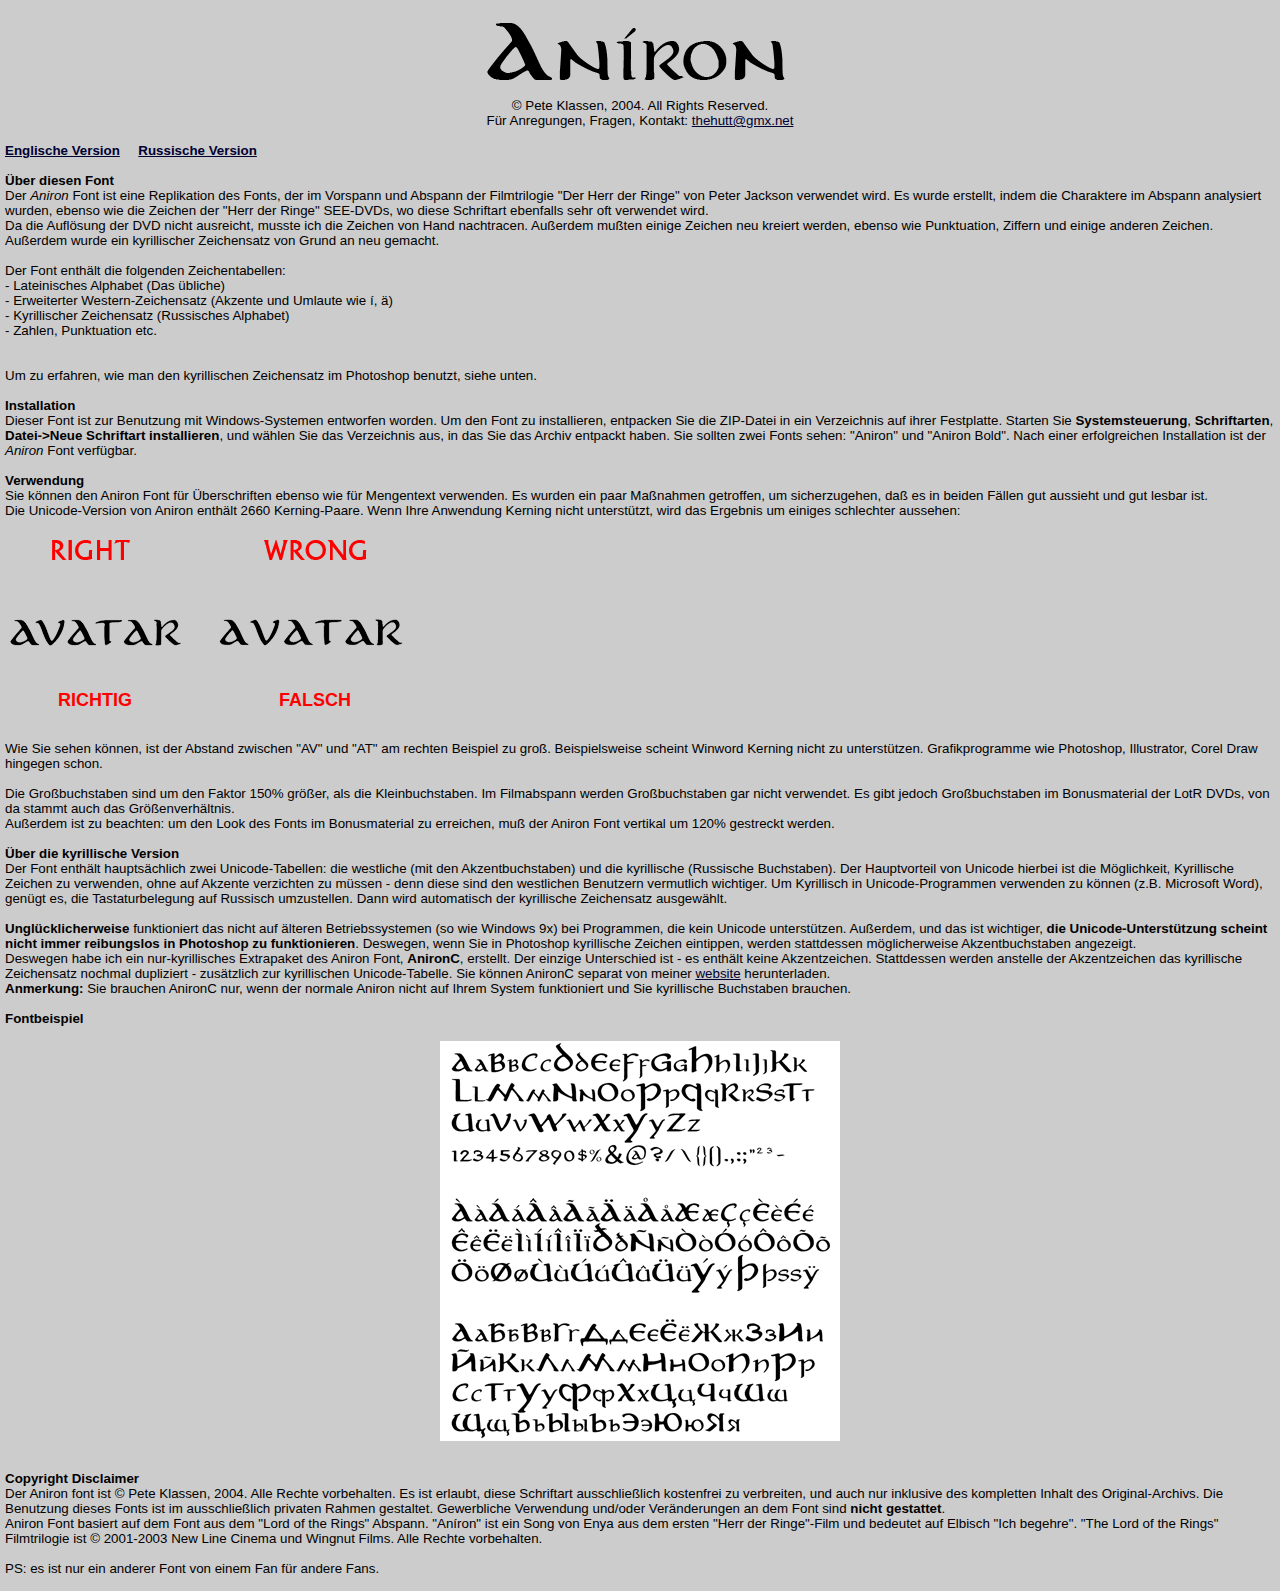
<file: pete-klassen_aniron/liesmich.html>
<html>
<head>
<META HTTP-EQUIV="Content-Type" CONTENT="text/html; charset=iso-8859-1">
<style type="text/css">
<!--
blabla {}
td {font-size: 10pt; border-width:0pt; border-style:solid; border-color:#FFFFFF;}
-->
</style>

</head>

<body bgcolor="#CCCCCC" text="#000000" alink="#000032" vlink="#000032" link="#000032" topmargin=0 leftmargin=5 marginwidth=5 marginheight=0 style="font-family:Verdana,Arial,Helvetica; font-size: 10pt;">
<br>
<center><img src="./aniron.gif" alt="An&iacute;ron" border="0"><br>
� Pete Klassen, 2004. All Rights Reserved.<br>
F�r Anregungen, Fragen, Kontakt: <a href="mailto:thehutt@gmx.net">thehutt@gmx.net</a>
</center><br>

<b><a href="readme.html">Englische Version</a>&nbsp;&nbsp;&nbsp;&nbsp;&nbsp;<a href="prochitay.html">Russische Version</a></b><br>&nbsp;<br>


<b>�ber diesen Font</b><br>
Der <i>Aniron</i> Font ist eine Replikation des Fonts, der im Vorspann und Abspann der Filmtrilogie "Der Herr der Ringe" von Peter Jackson verwendet wird. Es wurde erstellt, indem die Charaktere im Abspann analysiert wurden, ebenso wie die Zeichen der "Herr der Ringe" SEE-DVDs, wo diese Schriftart ebenfalls sehr oft verwendet wird.<br>
Da die Aufl�sung der DVD nicht ausreicht, musste ich die Zeichen von Hand nachtracen. Au�erdem mu�ten einige Zeichen neu kreiert werden, ebenso wie Punktuation, Ziffern und einige anderen Zeichen. Au�erdem wurde ein kyrillischer Zeichensatz von Grund an neu gemacht.<br>&nbsp;<br>
Der Font enth�lt die folgenden Zeichentabellen:<br>
- Lateinisches Alphabet (Das �bliche)<br>
- Erweiterter Western-Zeichensatz (Akzente und Umlaute wie &iacute;, &auml;)<br>
- Kyrillischer Zeichensatz (Russisches Alphabet)<br>
- Zahlen, Punktuation etc.<br>
<br>&nbsp;<br>
Um zu erfahren, wie man den kyrillischen Zeichensatz im Photoshop benutzt, siehe unten.
<br>&nbsp;<br>
<b>Installation</b><br>
Dieser Font ist zur Benutzung mit Windows-Systemen entworfen worden. Um den Font zu installieren, entpacken Sie die ZIP-Datei in ein Verzeichnis auf ihrer Festplatte. Starten Sie <b>Systemsteuerung</b>, <b>Schriftarten</b>, <b>Datei->Neue Schriftart installieren</b>, und w&auml;hlen Sie das Verzeichnis aus, in das Sie das Archiv entpackt haben. Sie sollten zwei Fonts sehen: "Aniron" und "Aniron Bold". Nach einer erfolgreichen Installation ist der <i>Aniron</i> Font verf&uuml;gbar.

<br>&nbsp;<br>
<b>Verwendung</b><br>
Sie k�nnen den Aniron Font f�r �berschriften ebenso wie f�r Mengentext verwenden. Es wurden ein paar Ma�nahmen getroffen, um sicherzugehen, da� es in beiden F�llen gut aussieht und gut lesbar ist.<br>
Die Unicode-Version von Aniron enth�lt 2660 Kerning-Paare. Wenn Ihre Anwendung Kerning nicht unterst�tzt, wird das Ergebnis um einiges schlechter aussehen:
<br>&nbsp;<br>
<img src="./example1.gif" alt="" border=0>
<table width=400 border=0 cellpadding=0 cellspacing=0><tr><td width=200 class="loprof" align=center><font color="FF0000" size=+1><b>RICHTIG&nbsp;&nbsp;&nbsp;&nbsp;</b></font></td>
<td width=200 align=center class="loprof"><font color="FF0000" size=+1><b>&nbsp;&nbsp;&nbsp;&nbsp;FALSCH</b></font></td></tr></table>

<br>&nbsp;<br>
Wie Sie sehen k�nnen, ist der Abstand zwischen "AV" und "AT" am rechten Beispiel zu gro�. Beispielsweise scheint Winword Kerning nicht zu unterst�tzen. Grafikprogramme wie Photoshop, Illustrator, Corel Draw hingegen schon.
<br>&nbsp;<br>

Die Gro�buchstaben sind um den Faktor 150% gr��er, als die Kleinbuchstaben. Im Filmabspann werden Gro�buchstaben gar nicht verwendet. Es gibt jedoch Gro�buchstaben im Bonusmaterial der LotR DVDs, von da stammt auch das Gr��enverh�ltnis.<br>
Au�erdem ist zu beachten: um den Look des Fonts im Bonusmaterial zu erreichen, mu� der Aniron Font vertikal um 120% gestreckt werden.

<br>&nbsp;<br>
<b>�ber die kyrillische Version</b><br>
Der Font enth�lt haupts�chlich zwei Unicode-Tabellen: die westliche (mit den Akzentbuchstaben) und die kyrillische (Russische Buchstaben). Der Hauptvorteil von Unicode hierbei ist die M�glichkeit, Kyrillische Zeichen zu verwenden, ohne auf Akzente verzichten zu m�ssen - denn diese sind den westlichen Benutzern vermutlich wichtiger. Um Kyrillisch in Unicode-Programmen verwenden zu k�nnen (z.B. Microsoft Word), gen�gt es, die Tastaturbelegung auf Russisch umzustellen. Dann wird automatisch der kyrillische Zeichensatz ausgew�hlt.<br>&nbsp;<br>
<b>Ungl�cklicherweise</b> funktioniert das nicht auf �lteren Betriebssystemen (so wie Windows 9x) bei Programmen, die kein Unicode unterst�tzen. Au�erdem, und das ist wichtiger, <b>die Unicode-Unterst�tzung scheint nicht immer reibungslos in Photoshop zu funktionieren</b>. Deswegen, wenn Sie in Photoshop kyrillische Zeichen eintippen, werden stattdessen m�glicherweise Akzentbuchstaben angezeigt.<br>
Deswegen habe ich ein nur-kyrillisches Extrapaket des Aniron Font, <b>AnironC</b>, erstellt. Der einzige Unterschied ist - es enth�lt keine Akzentzeichen. Stattdessen werden anstelle der Akzentzeichen das kyrillische Zeichensatz nochmal dupliziert - zus�tzlich zur kyrillischen Unicode-Tabelle. Sie k�nnen AnironC separat von meiner <a href="http://www.thehutt.de/">website</a> herunterladen.<br>
<b>Anmerkung: </b> Sie brauchen AnironC nur, wenn der normale Aniron nicht auf Ihrem System funktioniert und Sie kyrillische Buchstaben brauchen.

<br>&nbsp;<br>
<b>Fontbeispiel</b>
<br>&nbsp;<br>
<center><img src="./example2.gif" alt="" border=0></center><br>&nbsp;<br>
<b>Copyright Disclaimer</b><br>
Der Aniron font ist &copy; Pete Klassen, 2004. Alle Rechte vorbehalten.
Es ist erlaubt, diese Schriftart ausschlie&szlig;lich kostenfrei zu verbreiten, und auch nur inklusive des kompletten Inhalt des Original-Archivs.
Die Benutzung dieses Fonts ist im ausschlie&szlig;lich privaten Rahmen gestaltet. Gewerbliche Verwendung und/oder Ver&auml;nderungen an dem Font sind <b>nicht gestattet</b>.<br>
Aniron Font basiert auf dem Font aus dem "Lord of the Rings" Abspann. "An&iacute;ron" ist ein Song von Enya aus dem ersten "Herr der Ringe"-Film und bedeutet auf Elbisch "Ich begehre". "The Lord of the Rings" Filmtrilogie ist &copy; 2001-2003 New Line Cinema und Wingnut Films. Alle Rechte vorbehalten.<br>&nbsp;<br>

PS: es ist nur ein anderer Font von einem Fan f&uuml;r andere Fans.<br>&nbsp;<br>

</body>
</html>
</file>
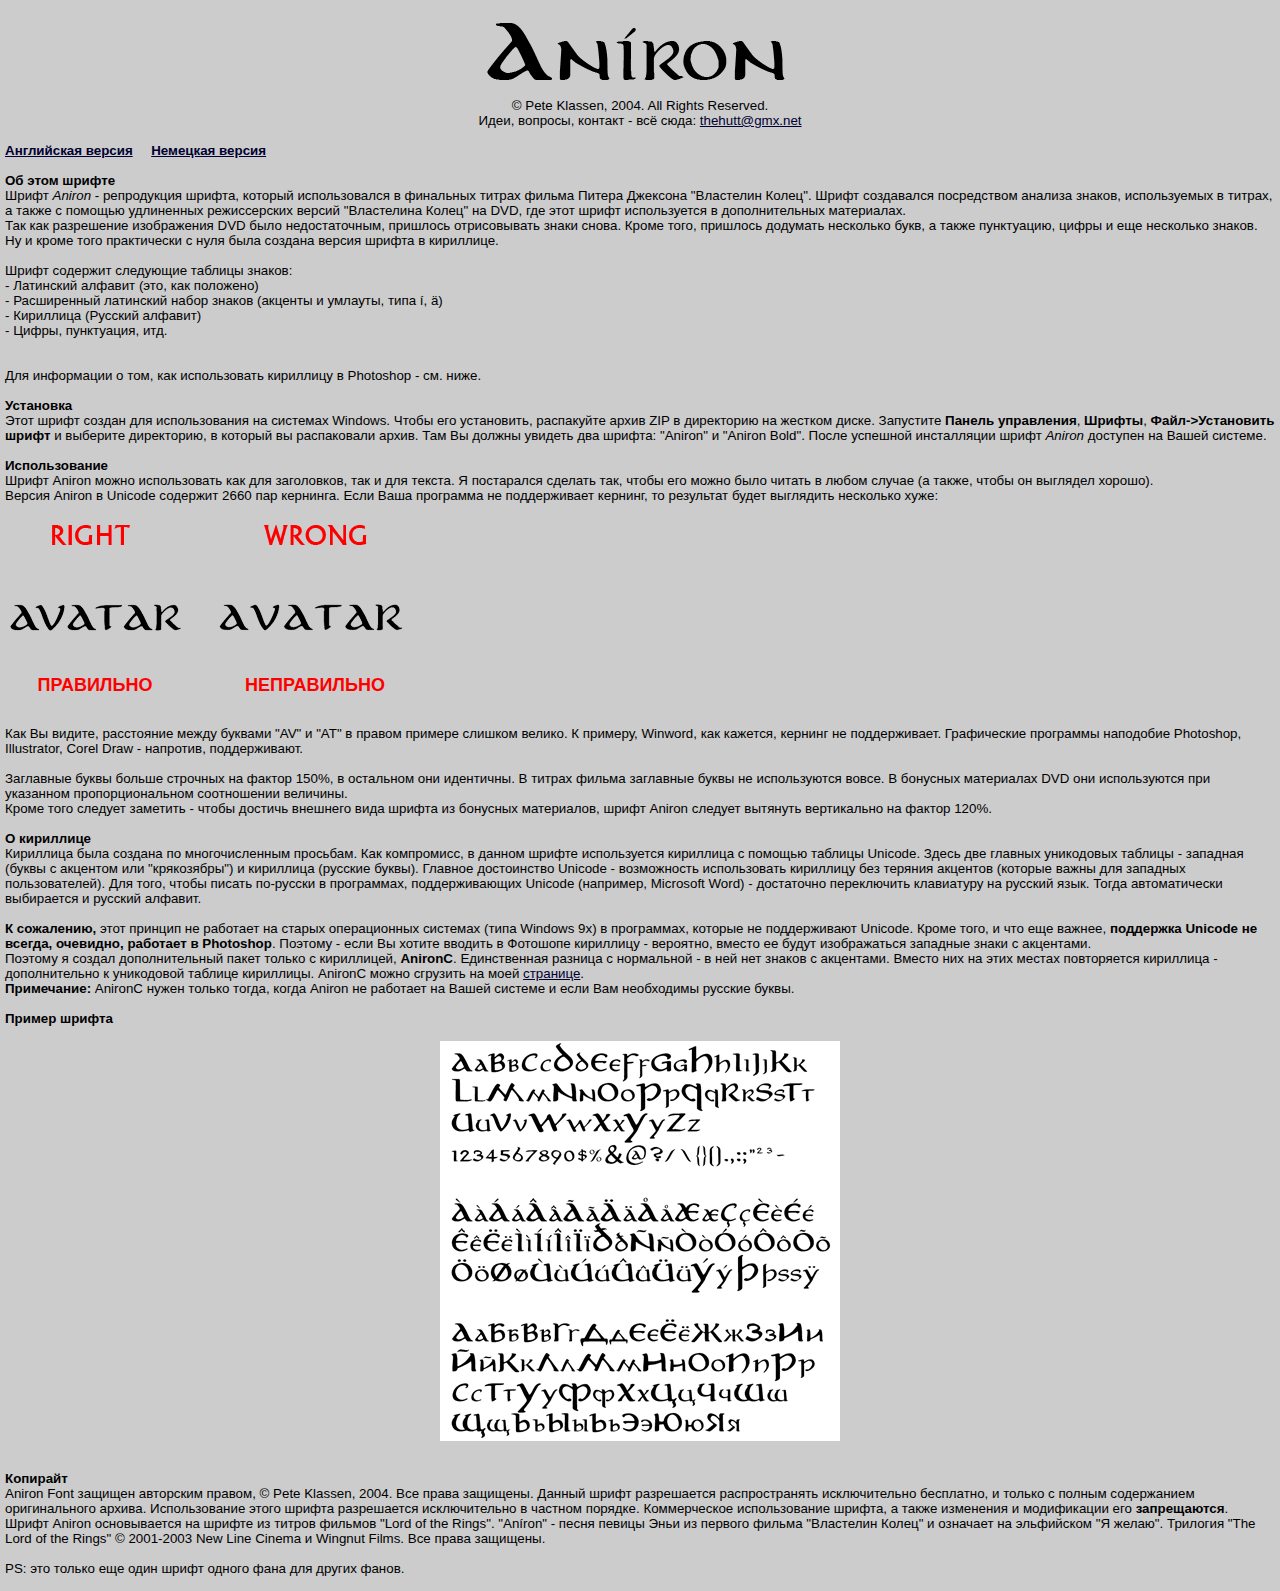
<file: pete-klassen_aniron/prochitay.html>
<html>
<head>
<meta http-equiv="Content-Type" content="text/html; charset=Windows-1251">
<style type="text/css">
<!--
blabla {}
td {font-size: 10pt; border-width:0pt; border-style:solid; border-color:#FFFFFF;}
-->
</style>

</head>

<body bgcolor="#CCCCCC" text="#000000" alink="#000032" vlink="#000032" link="#000032" topmargin=0 leftmargin=5 marginwidth=5 marginheight=0 style="font-family:Verdana,Arial,Helvetica; font-size: 10pt;">
<br>
<center><img src="./aniron.gif" alt="An&iacute;ron" border="0"><br>
� Pete Klassen, 2004. All Rights Reserved.<br>
����, �������, ������� - �� ����: <a href="mailto:thehutt@gmx.net">thehutt@gmx.net</a>
</center><br>

<b><a href="readme.html">���������� ������</a>&nbsp;&nbsp;&nbsp;&nbsp;&nbsp;<a href="liesmich.html">�������� ������</a></b><br>&nbsp;<br>


<b>�� ���� ������</b><br>
����� <i>Aniron</i> - ����������� ������, ������� ������������� � ��������� ������ ������ ������ �������� "��������� �����". ����� ���������� ����������� ������� ������, ������������ � ������, � ����� � ������� ���������� ������������ ������ "���������� �����" �� DVD, ��� ���� ����� ������������ � �������������� ����������.<br>
��� ��� ���������� ����������� DVD ���� �������������, �������� ������������ ����� �����. ����� ����, �������� �������� ��������� ����, � ����� ����������, ����� � ��� ��������� ������. �� � ����� ���� ����������� � ���� ���� ������� ������ ������ � ���������.
<br>&nbsp;<br>
����� �������� ��������� ������� ������:<br>
- ��������� ������� (���, ��� ��������)<br>
- ����������� ��������� ����� ������ (������� � �������, ���� &iacute;, &auml;)<br>
- ��������� (������� �������)<br>
- �����, ����������, ���.<br>
<br>&nbsp;<br>
��� ���������� � ���, ��� ������������ ��������� � Photoshop - ��. ����.
<br>&nbsp;<br>
<b>���������</b><br>
���� ����� ������ ��� ������������� �� �������� Windows. ����� ��� ����������, ���������� ����� ZIP � ���������� �� ������� �����. ��������� <b>������ ����������</b>, <b>������</b>, <b>����->���������� �����</b> � �������� ����������, � ������� �� ����������� �����. ��� �� ������ ������� ��� ������: "Aniron" � "Aniron Bold". ����� �������� ����������� ����� <i>Aniron</i> �������� �� ����� �������.

<br>&nbsp;<br>
<b>�������������</b><br>
����� Aniron ����� ������������ ��� ��� ����������, ��� � ��� ������. � ���������� ������� ���, ����� ��� ����� ���� ������ � ����� ������ (� �����, ����� �� �������� ������). <br>
������ Aniron � Unicode �������� 2660 ��� ��������. ���� ���� ��������� �� ������������ �������, �� ��������� ����� ��������� ��������� ����:
<br>&nbsp;<br>
<img src="./example1.gif" alt="" border=0>
<table width=400 border=0 cellpadding=0 cellspacing=0><tr><td width=200 class="loprof" align=center><font color="FF0000" size=+1><b>���������&nbsp;&nbsp;&nbsp;&nbsp;</b></font></td>
<td width=200 align=center class="loprof"><font color="FF0000" size=+1><b>&nbsp;&nbsp;&nbsp;&nbsp;�����������</b></font></td></tr></table>

<br>&nbsp;<br>
��� �� ������, ���������� ����� ������� "AV" � "AT" � ������ ������� ������� ������. � �������, Winword, ��� �������, ������� �� ������������. ����������� ��������� ��������� Photoshop, Illustrator, Corel Draw - ��������, ������������.
<br>&nbsp;<br>

��������� ����� ������ �������� �� ������ 150%, � ��������� ��� ���������. � ������ ������ ��������� ����� �� ������������ �����. � �������� ���������� DVD ��� ������������ ��� ��������� ���������������� ����������� ��������.<br>
����� ���� ������� �������� - ����� ������� �������� ���� ������ �� �������� ����������, ����� Aniron ������� �������� ����������� �� ������ 120%.

<br>&nbsp;<br>
<b>� ���������</b><br>
��������� ���� ������� �� �������������� ��������. ��� ����������, � ������ ������ ������������ ��������� � ������� ������� Unicode. ����� ��� ������� ���������� ������� - �������� (����� � �������� ��� "����������") � ��������� (������� �����). ������� ����������� Unicode - ����������� ������������ ��������� ��� ������� �������� (������� ����� ��� �������� �������������). ��� ����, ����� ������ ��-������ � ����������, �������������� Unicode (��������, Microsoft Word) - ���������� ����������� ���������� �� ������� ����. ����� ������������� ���������� � ������� �������.<br>&nbsp;<br>
<b>� ���������,</b> ���� ������� �� �������� �� ������ ������������ �������� (���� Windows 9x) � ����������, ������� �� ������������ Unicode. ����� ����, � ��� ��� ������, <b>��������� Unicode �� ������, ��������, �������� � Photoshop</b>. ������� - ���� �� ������ ������� � �������� ��������� - ��������, ������ �� ����� ������������ �������� ����� � ���������.<br>
������� � ������ �������������� ����� ������ � ����������, <b>AnironC</b>. ������������ ������� � ���������� - � ��� ��� ������ � ���������. ������ ��� �� ���� ������ ����������� ��������� - ������������� � ���������� ������� ���������. AnironC ����� �������� �� ���� <a href="http://www.thehutt.de/">��������</a>.<br>
<b>����������: </b> AnironC ����� ������ �����, ����� Aniron �� �������� �� ����� ������� � ���� ��� ���������� ������� �����.

<br>&nbsp;<br>
<b>������ ������</b>
<br>&nbsp;<br>
<center><img src="./example2.gif" alt="" border=0></center><br>&nbsp;<br>
<b>��������</b><br>
Aniron Font ������� ��������� ������, &copy; Pete Klassen, 2004. ��� ����� ��������.
������ ����� ����������� �������������� ������������� ���������, � ������ � ������ ����������� ������������� ������.
������������� ����� ������ ����������� ������������� � ������� �������. ������������ ������������� ������, � ����� ��������� � ����������� ��� <b>�����������</b>.<br>
����� Aniron ������������ �� ������ �� ������ ������� "Lord of the Rings". "An&iacute;ron" - ����� ������ ���� �� ������� ������ "��������� �����" � �������� �� ���������� "� �����". �������� "The Lord of the Rings" &copy; 2001-2003 New Line Cinema � Wingnut Films. ��� ����� ��������.<br>&nbsp;<br>

PS: ��� ������ ��� ���� ����� ������ ���� ��� ������ �����.<br>&nbsp;<br>

</body>
</html>
</file>
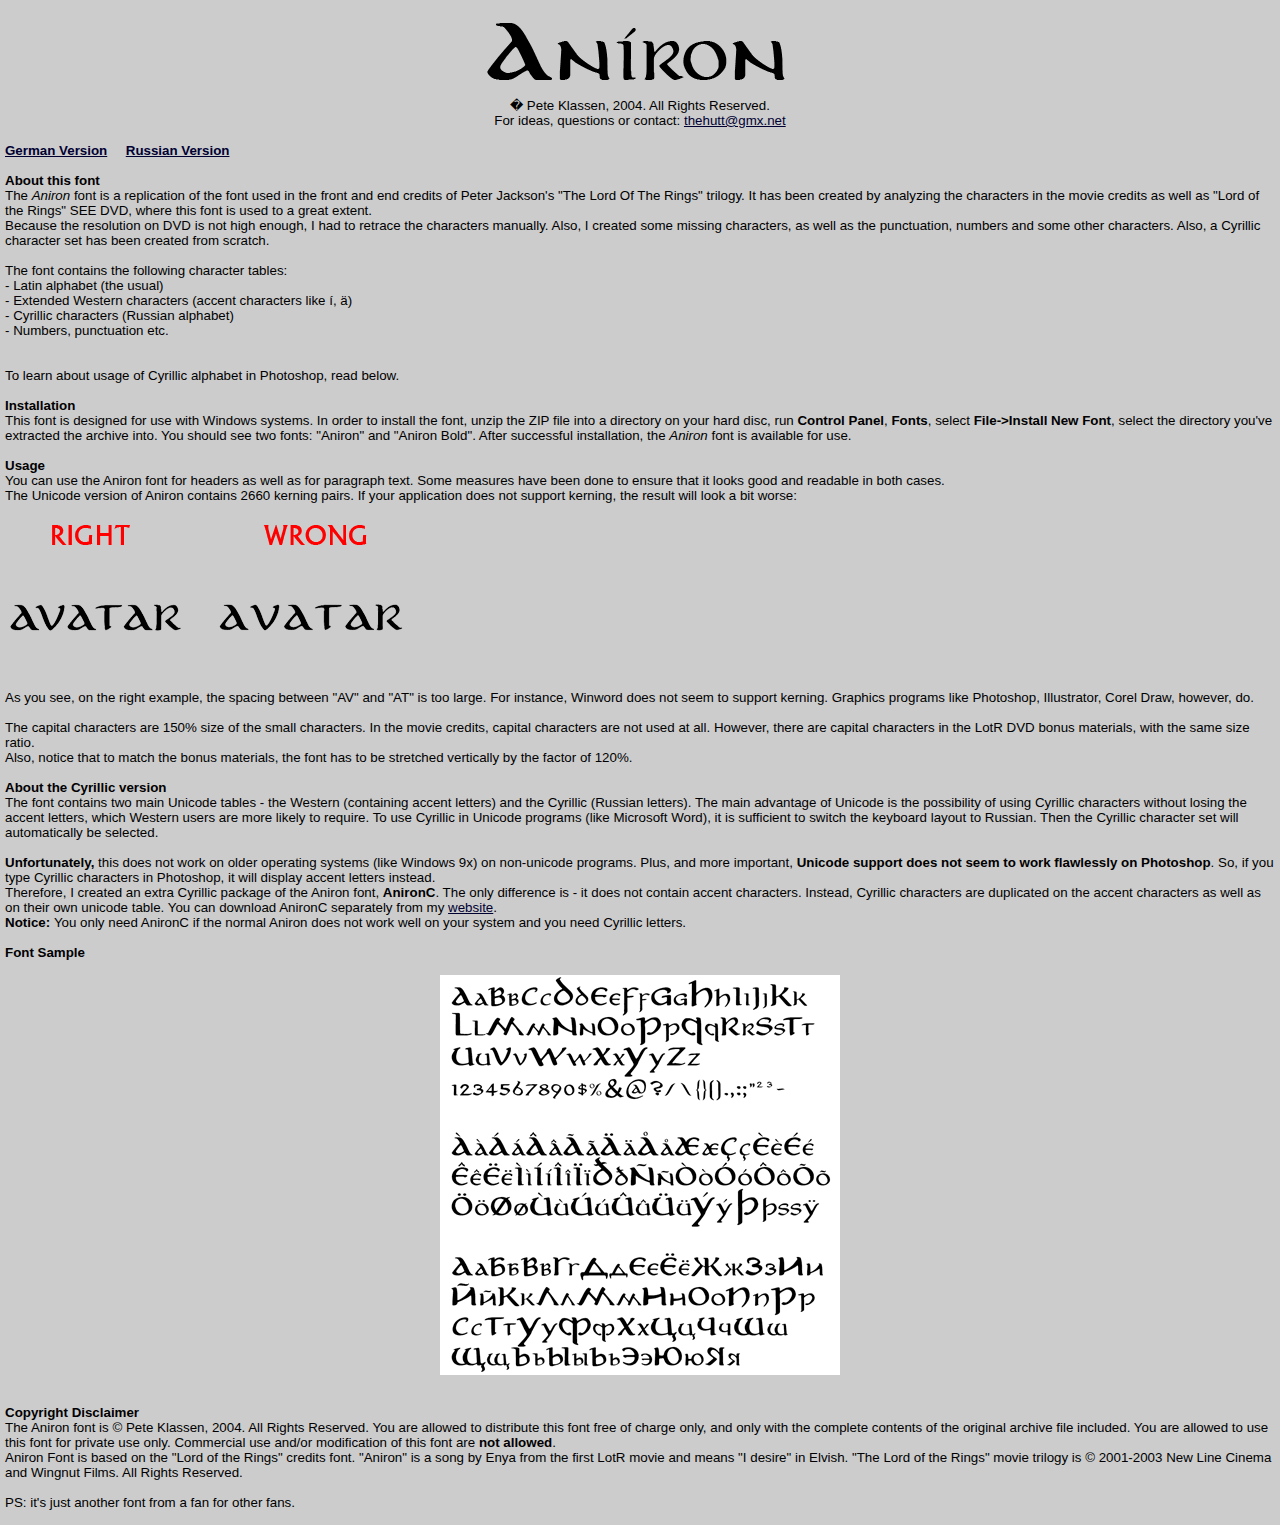
<file: pete-klassen_aniron/readme.html>
<html>
<head>
<style type="text/css">
<!--
blabla {}
td {font-size: 10pt; border-width:1pt; border-style:solid; border-color:#FFFFFF;}
-->
</style>

</head>

<body bgcolor="#CCCCCC" text="#000000" alink="#000032" vlink="#000032" link="#000032" topmargin=0 leftmargin=5 marginwidth=5 marginheight=0 style="font-family:Verdana,Arial,Helvetica; font-size: 10pt;">
<br>
<center><img src="./aniron.gif" alt="An&iacute;ron" border="0"><br>
� Pete Klassen, 2004. All Rights Reserved.<br>
For ideas, questions or contact: <a href="mailto:thehutt@gmx.net">thehutt@gmx.net</a>
</center><br>

<b><a href="liesmich.html">German Version</a>&nbsp;&nbsp;&nbsp;&nbsp;&nbsp;<a href="prochitay.html">Russian Version</a></b><br>&nbsp;<br>


<b>About this font</b><br>
The <i>Aniron</i> font is a replication of the font used in the front and end credits of Peter Jackson's "The Lord Of The Rings" trilogy. It has been created by analyzing the characters in the movie credits as well as "Lord of the Rings" SEE DVD, where this font is used to a great extent.<br>
Because the resolution on DVD is not high enough, I had to retrace the characters manually. Also, I created some missing characters, as well as the punctuation, numbers and some other characters. Also, a Cyrillic character set has been created from scratch.<br>&nbsp;<br>
The font contains the following character tables:<br>
- Latin alphabet (the usual)<br>
- Extended Western characters (accent characters like &iacute;, &auml;)<br>
- Cyrillic characters (Russian alphabet)<br>
- Numbers, punctuation etc.<br>
<br>&nbsp;<br>
To learn about usage of Cyrillic alphabet in Photoshop, read below.
<br>&nbsp;<br>
<b>Installation</b><br>
This font is designed for use with Windows systems. In order to install the font, unzip the ZIP file into a directory on your hard disc, run <b>Control Panel</b>, <b>Fonts</b>, select <b>File->Install New Font</b>, select the directory you've extracted the archive into. You should see two fonts: "Aniron" and "Aniron Bold". After successful installation, the <i>Aniron</i> font is available for use.
<br>&nbsp;<br>
<b>Usage</b><br>
You can use the Aniron font for headers as well as for paragraph text. Some measures have been done to ensure that it looks good and readable in both cases.<br>
The Unicode version of Aniron contains 2660 kerning pairs. If your application does not support kerning, the result will look a bit worse:
<br>&nbsp;<br>
<img src="./example1.gif" alt="" border=0>
<br>&nbsp;<br>
As you see, on the right example, the spacing between "AV" and "AT" is too large. For instance, Winword does not seem to support kerning. Graphics programs like Photoshop, Illustrator, Corel Draw, however, do.
<br>&nbsp;<br>
The capital characters are 150% size of the small characters. In the movie credits, capital characters are not used at all. However, there are capital characters in the LotR DVD bonus materials, with the same size ratio.<br>
Also, notice that to match the bonus materials, the font has to be stretched vertically by the factor of 120%.

<br>&nbsp;<br>
<b>About the Cyrillic version</b><br>
The font contains two main Unicode tables - the Western (containing accent letters) and the Cyrillic (Russian letters). The main advantage of Unicode is the possibility of using Cyrillic characters without losing the accent letters, which Western users are more likely to require. To use Cyrillic in Unicode programs (like Microsoft Word), it is sufficient to switch the keyboard layout to Russian. Then the Cyrillic character set will automatically be selected.<br>&nbsp;<br>
<b>Unfortunately,</b> this does not work on older operating systems (like Windows 9x) on non-unicode programs. Plus, and more important, <b>Unicode support does not seem to work flawlessly on Photoshop</b>. So, if you type Cyrillic characters in Photoshop, it will display accent letters instead.<br>
Therefore, I created an extra Cyrillic package of the Aniron font, <b>AnironC</b>. The only difference is - it does not contain accent characters. Instead, Cyrillic characters are duplicated on the accent characters as well as on their own unicode table. You can download AnironC separately from my <a href="http://www.thehutt.de/">website</a>.<br>
<b>Notice: </b> You only need AnironC if the normal Aniron does not work well on your system and you need Cyrillic letters.

<br>&nbsp;<br>
<b>Font Sample</b>
<br>&nbsp;<br>
<center><img src="./example2.gif" alt="" border=0></center><br>&nbsp;<br>
<b>Copyright Disclaimer</b><br>
The Aniron font is &copy; Pete Klassen, 2004. All Rights Reserved.
You are allowed to distribute this font free of charge only, and only with the complete contents of the original archive file included.
You are allowed to use this font for private use only. Commercial use and/or modification of this font are <b>not allowed</b>.<br>
Aniron Font is based on the "Lord of the Rings" credits font. "Aniron" is a song by Enya from the first LotR movie and means "I desire" in Elvish. "The Lord of the Rings" movie trilogy is &copy; 2001-2003 New Line Cinema and Wingnut Films. All Rights Reserved.<br>&nbsp;<br>

PS: it's just another font from a fan for other fans.<br>&nbsp;<br>

</body>
</html>
</file>
